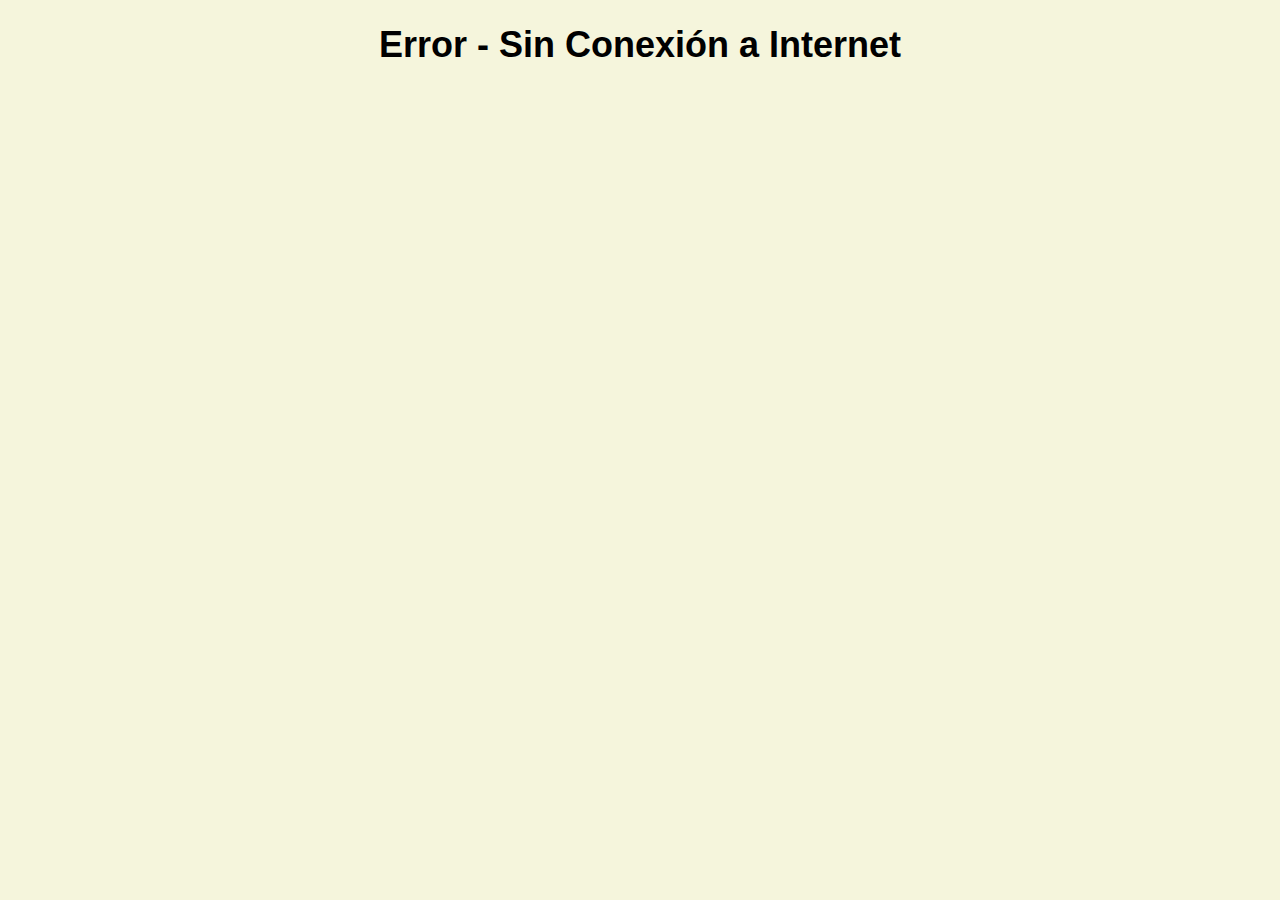
<file: pages/fallback.html>
<!DOCTYPE html>
<html lang="en">
  <head>
    <meta charset="UTF-8" />
    <meta http-equiv="X-UA-Compatible" content="IE=edge" />
    <meta name="viewport" content="width=device-width, initial-scale=1.0" />
    <title>Error - No Cache</title>

    <link rel="stylesheet" href="../css/style.css" />
  </head>
  <body>
    <h1>Error - Sin Conexión a Internet</h1>
  </body>
</html>
</file>
<file: css/style.css>
@import url("https://fonts.googleapis.com/css2?family=Roboto&display=swap");

html,
body {
  background-color: #f5f5dc;
  text-align: center;
  font-family: "Roboto", sans-serif;
  font-size: 18px;
}

.value-css {
  width: 95%;
}

.area {
  width: 100%;
  height: 200px;
}
</file>
